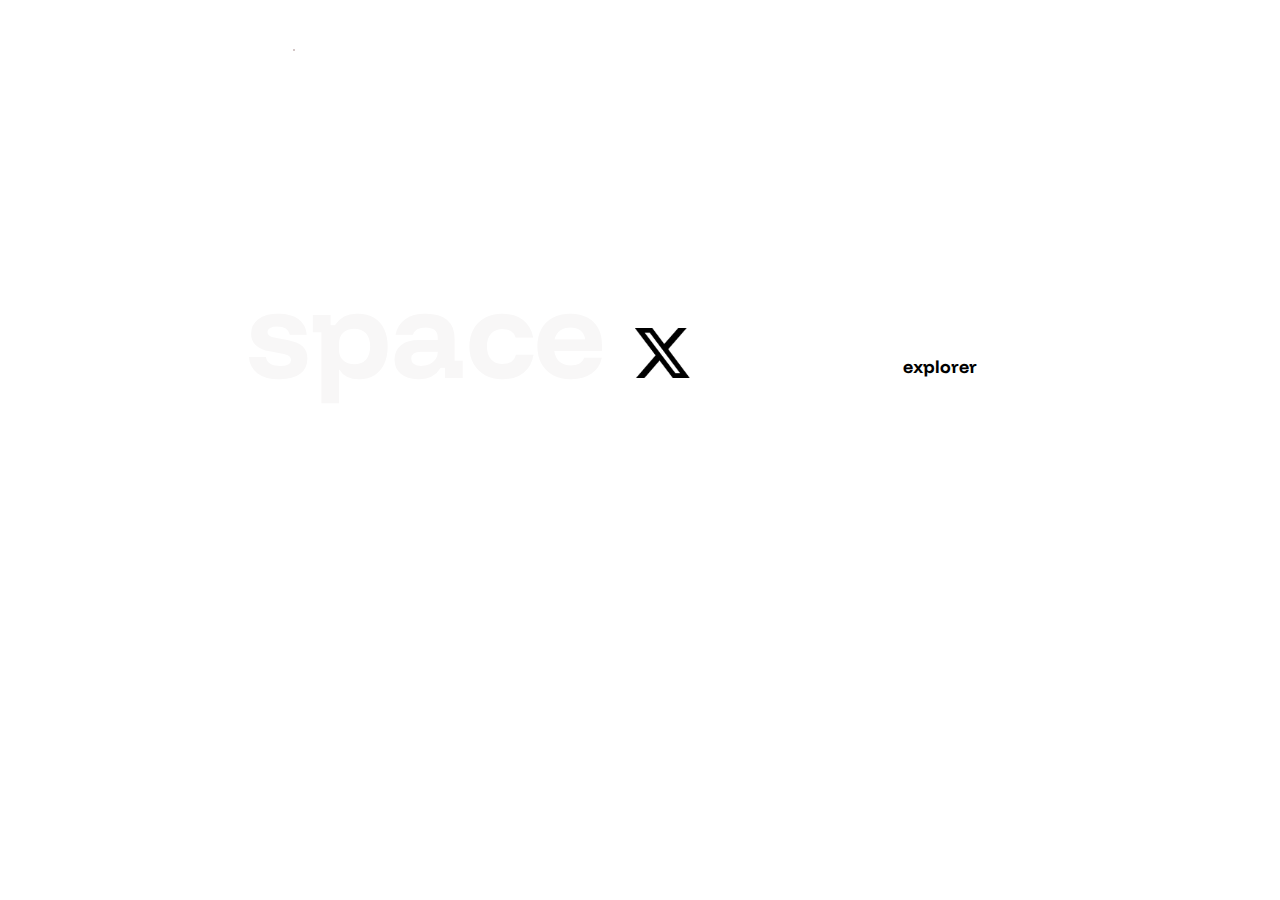
<file: index.html>
<!DOCTYPE html>
<html lang="fr">
  <head>
    <meta charset="UTF-8" />
    <meta name="viewport" content="width=device-width, initial-scale=1.0" />
    <title>HTML + CSS</title>
    <link rel="preconnect" href="https://fonts.googleapis.com">
<link rel="preconnect" href="https://fonts.gstatic.com" crossorigin>
<link href="https://fonts.googleapis.com/css2?family=Funnel+Display:wght@300..800&family=Kode+Mono:wght@400..700&display=swap" rel="stylesheet">
    <link rel="stylesheet" href="style.css" />
  </head>
  <body>

    <section class="nav">
      <div class="navbar">
      
        <div class="logo"><img src="/asset/star-svgrepo-com.svg"alt="logo"/></div>

        <div class="trait"></div>

        <div class="onglets">
          <h4><span>01</span><br>Home</h4>
          <h4><span>02</span><br>destination</h4>
          <h4><span>03</span><br>Crew</h4>
          <h4><span>04</span><br>Technology</h4>
        </div>
      </div>
    </section>

    <section class="main">
        <div class="hero">
          <div class="text1"><h4>So, you want to travel to</h4></div>
            <br>
          <div class="text2"><h1>space <img src="/asset/X_logo_2023.svg.webp" alt=""></h1></div>
            <br>
          <div class="text3"><p>Lorem ipsum dolor hfrgfh shqfh thqbq errh rgerherhgshsit amet RETGQERGR ddfehyfh rqgergh consectetur adipisicing</p></div>
      </div>

      <div class="explorer">
        <div class="rond"></div>
        <div><h3>explorer</h3></div>
      </div>

    </section>


  </body>
</html>
</file>
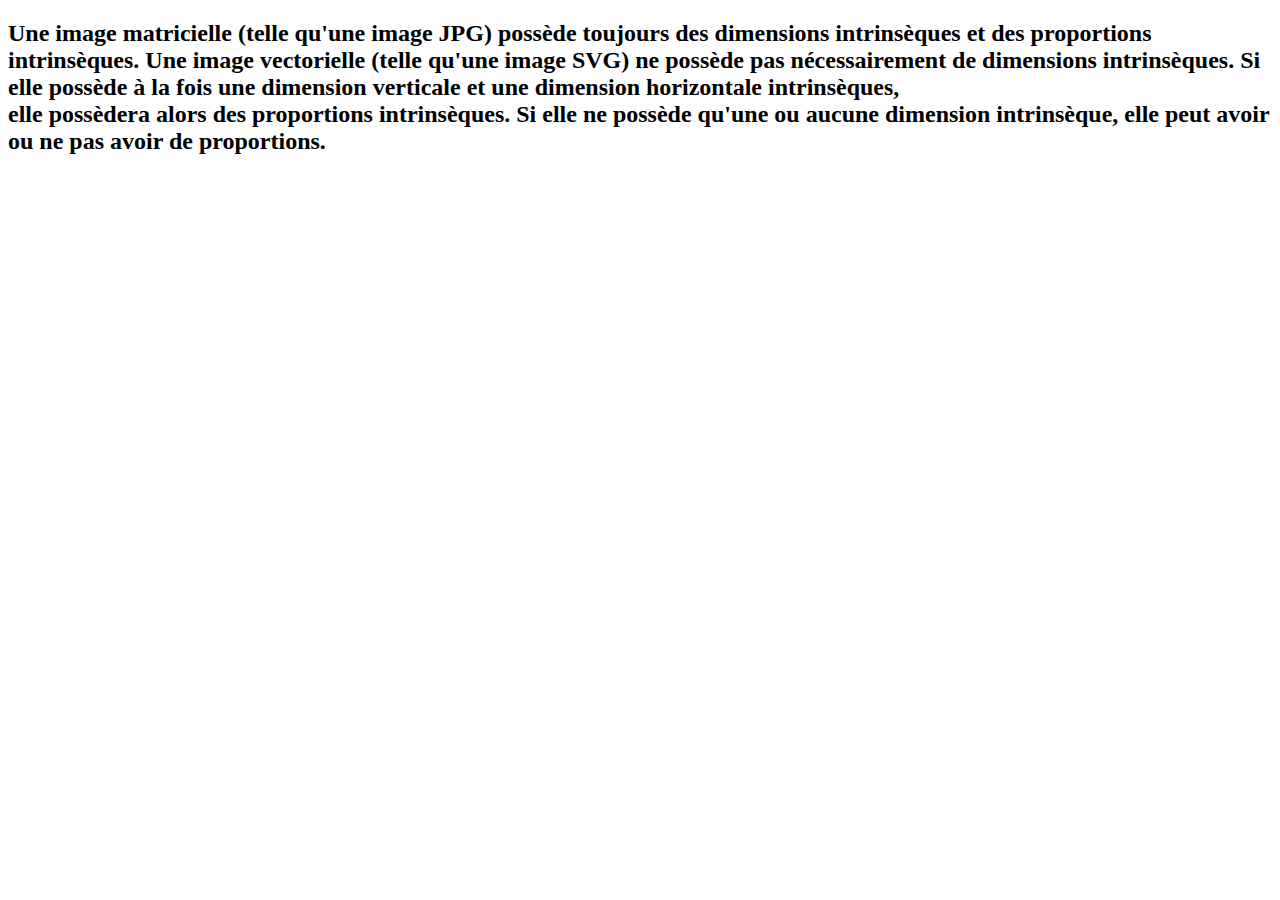
<file: indexx.html>
<!DOCTYPE html>
<html lang="en">
<head>
    <meta charset="UTF-8">
    <meta name="viewport" content="width=, initial-scale=1.0">
    <title>Document</title>
</head>
<body>
    <h2>
        Une image matricielle (telle qu'une image JPG) possède toujours des dimensions intrinsèques et des proportions intrinsèques.
        Une image vectorielle (telle qu'une image SVG) ne possède pas nécessairement de dimensions intrinsèques. Si elle possède à la fois une dimension verticale et une dimension horizontale intrinsèques, <br> 
        elle possèdera alors des proportions intrinsèques. Si elle ne possède qu'une ou aucune dimension intrinsèque, elle peut avoir ou ne pas avoir de proportions.
    </h2>

    
    <li>

    </li>








</body>
</html>
</file>
<file: style.css>
@import url('https://fonts.googleapis.com/css2?family=Funnel+Display:wght@300..800&family=Kode+Mono:wght@400..700&display=swap');
* {
  padding: 0;
  margin: 0;
  box-sizing: border-box;
}

body {
  margin: 10px;
  font-family: Funnel Display;
  background-size: cover;
  color: white;

  background-image: url(https://espace.varascundo.com/static/media/background-home-desktop.cdf3864ecbfdf20e8c3b.jpg);
}



/* navbar menu */


.nav {
  margin: 10px;

  height: 6rem;
}
.navbar {
  margin: auto;
  display: flex;
  align-items: center;
  justify-content: space-between;
  height: 80px;
  backdrop-filter: blur(25px);
  border-radius: 10px;
 
}

.logo {
  width: 50px;
  height: 50px;
  margin-inline-start: 10px;
}

img{
  width: 50x;
  height: 50px;

}

.trait {
  border: solid rgb(212, 199, 199) 1px;
  width: 36%;
  position: absolute;
  left:22%;


  
}

.onglets {
  display: flex;
  align-items: center;
  justify-content: space-between;
  gap: 50px;
  border: solid 1px;
  border-radius: 10px ;
  padding: 3px;
  width: 40%;

}

.onglets h4{
    cursor: pointer;
}

/* main */


.main{
    height: 500px;
    width: auto;
    display: flex;
    align-items: center;
    justify-content: center;

}


.hero{

    margin-right: 250px;
    width: 350px;
    height: 250px;
    display: flex;
    font-size: larger;
    flex-direction: column;
    justify-content: center;
}

.explorer{
    margin-right: 250px;
    margin: 20px;
    width: 150px;
    height: 150px;
    display: flex;
    flex-direction: column;
    justify-content: center;
    align-items: center;
    background-color: white;
    border-radius: 500%;

}



.text2{
    font-size: 7vh;
    color: rgb(248, 247, 247);
    
    display: flex;
    align-items: center;
    flex-direction: row;
    width: 200%;
}
.explorer h3{
   font-size: 2vh;    
   color: rgb(0, 0, 0);
   cursor: pointer;

}





/* media query pour tablettes */

@media (min-width: 481px) and (max-width: 1440px) {
    .onglets{
      text-align: left;
      flex-wrap: 30%;
      width: 2000px;
      border: none;
      text-decoration: underline;
    }
    .trait{
        display: flex;
        width: 1px;
    }

    .hero{
        display: flex;
        flex-direction: column;
        font-size: auto;
    }
    

    .explorer{

    }
  
  }

  /* Styles pour téléphones */
@media (max-width: 480px){

    .onglets{
        text-align: left;
        flex-wrap: 10%;
        width: 500px;
        border: none;
        text-decoration: underline;
      }
      .trait{
          display: flex;
          width: 1px;
      }

      .explorer{
        display: flex;
        flex-direction: column;
        font-size: 500px;
        position: sticky;
    }

  }
</file>
